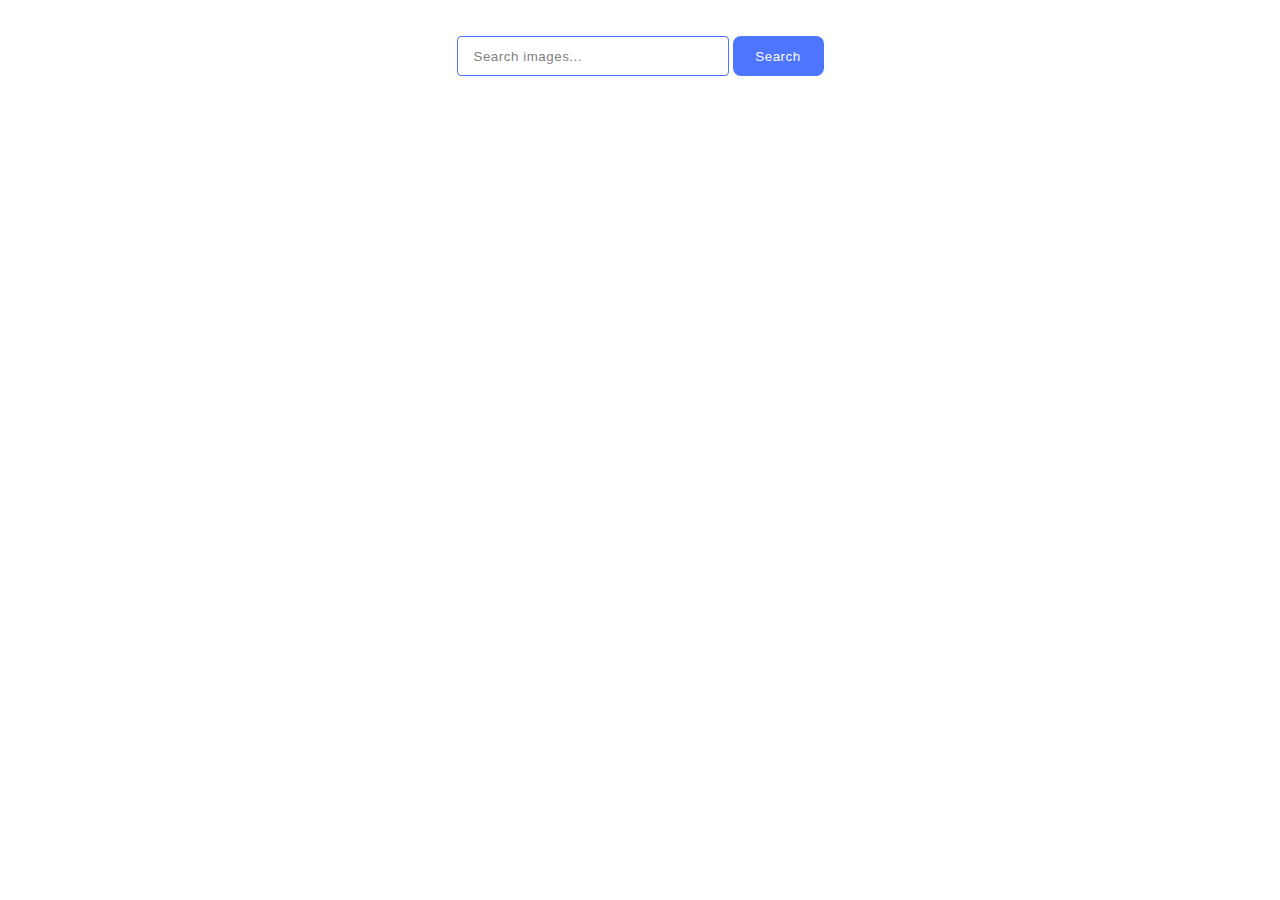
<file: src/index.html>
<!DOCTYPE html>
<html lang="en">
  <head>
    <meta charset="UTF-8" />
    <link rel="icon" type="image/svg+xml" href="/favicon.svg" />
    <meta name="viewport" content="width=device-width, initial-scale=1.0" />
    <link rel="preconnect" href="https://fonts.googleapis.com" />
    <link rel="preconnect" href="https://fonts.gstatic.com" crossorigin />
    <link
      href="https://fonts.googleapis.com/css2?family=Montserrat:ital,wght@0,100..900;1,100..900&display=swap"
      rel="stylesheet"
    />
    <title>Homework 11</title>
    <link rel="stylesheet" href="./css/styles.css" />
  </head>

  <body>
    <section class="section-search">
      <form class="form">
        <label class="search-label">
          <input
            class="css-input js-input"
            type="text"
            name="search-inp"
            id="search-inp"
            autofocus
            placeholder="Search images..."
          />
          <button class="css-button" type="submit">Search</button>
        </label>
      </form>
    </section>

    <span class="loader visually-hidden"></span>

    <section class="section-gallery">
      <ul class="gallery"></ul>
    </section>

    <script type="module" src="./main.js"></script>
  </body>
</html>
</file>
<file: src/css/styles.css>
/**
  |============================
  | include css partials with
  | default @import url()
  |============================
*/
/* Common styles */
@import url('./reset.css');
@import url('./base.css');

*{
  box-sizing: border-box;
}

body{
  font-family: "Montserrat", serif;
  font-size: 16px;
  font-weight: 400;
}

.section-search{
  max-width: 375px;
  height: 40px;
  margin: 36px auto 0 auto;
  margin-bottom: 32px;
}

.css-input{
  width: 272px;
  height: 40px;
  border: 1px solid #808080;
  border-radius: 4px;
  padding: 8px 16px;
  letter-spacing: 0.04em;
}

.css-input:hover {
  border-color: #000000;
}

.css-input:focus{
  outline: none;
  border-color: #4e75ff;
}

.css-input::placeholder{
  color: #808080;
  letter-spacing: 0.04em;
}

.css-button{
  width: 91px;
  height: 40px;
  border: none;
  border-radius: 8px;
  background-color: #4e75ff;
  color: #ffffff;
  font-weight: 500;
  letter-spacing: 0.04em;
}

.css-button:hover{
  background-color: #4c8cff;
}

.gallery{
  width: 1128px;
  display: flex;
  flex-wrap: wrap;
  gap: 24px;
  margin: 0 auto 0 auto;
}

.gallery-item{
  width: 360px;
  height: 200px;
  border: 1px solid #808080;
}

img{
  width: 100%;
  height: 152px;
  
}

.img-info{
  width: 100%;
  height: 48px;
  display: flex;
  flex-direction: row;
  gap: 35px;
  padding: 4px 25px 4px 20px;
}

.info-name{
  font-size: 12px;
  font-weight: 600;
  display: block;
}

.info-data{
  font-size: 12px;
  font-weight: 400;
  display: block;
  text-align: center;
}

.loader {
  width: 48px;
  height: 48px;
  border-radius: 50%;
  position: relative;
  animation: rotate 1s linear infinite;
  margin: auto;
}

.loader::before,
.loader::after {
  content: "";
  box-sizing: border-box;
  position: absolute;
  inset: 0px;
  border-radius: 50%;
  border: 5px solid #000;
  animation: prixClipFix 2s linear infinite;
}

.loader::after {
  border-color: #FF3D00;
  animation: prixClipFix 2s linear infinite, rotate 0.5s linear infinite reverse;
  inset: 6px;
}

@keyframes rotate {
  0% {
    transform: rotate(0deg)
  }

  100% {
    transform: rotate(360deg)
  }
}

@keyframes prixClipFix {
  0% {
    clip-path: polygon(50% 50%, 0 0, 0 0, 0 0, 0 0, 0 0)
  }

  25% {
    clip-path: polygon(50% 50%, 0 0, 100% 0, 100% 0, 100% 0, 100% 0)
  }

  50% {
    clip-path: polygon(50% 50%, 0 0, 100% 0, 100% 100%, 100% 100%, 100% 100%)
  }

  75% {
    clip-path: polygon(50% 50%, 0 0, 100% 0, 100% 100%, 0 100%, 0 100%)
  }

  100% {
    clip-path: polygon(50% 50%, 0 0, 100% 0, 100% 100%, 0 100%, 0 0)
  }
}

.visually-hidden {
  position: absolute;
  width: 1px;
  height: 1px;
  margin: -1px;
  padding: 0;
  border: 0;
  clip: rect(0 0 0 0);
  overflow: hidden;
}
</file>
